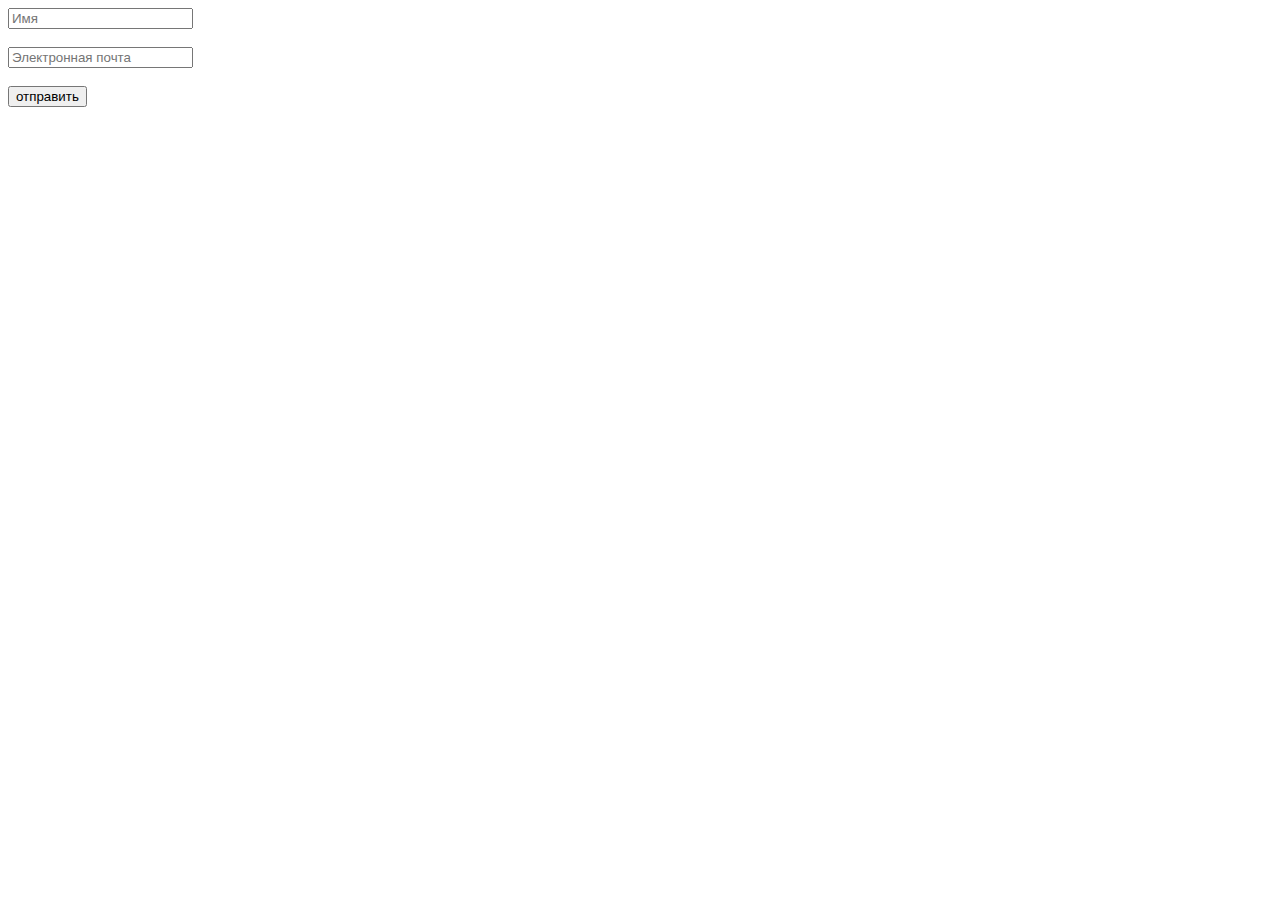
<file: HW_2/templates/index.html>
<!DOCTYPE html>
<html lang="en">
<head>
    <meta charset="UTF-8">
    <meta name="viewport" content="width=device-width, initial-scale=1.0">
    <title>Авторизация пользователя</title>
</head>
<body>
    <form action="/" method="post" >
        <input type='text' name="name" placeholder="Имя">
        <br>
        <br>
         <input type='text' name="mail" placeholder="Электронная почта">
         <br>
         <br>
        <input type="submit" value="отправить">
    </form>
</body>
</html>
</file>
